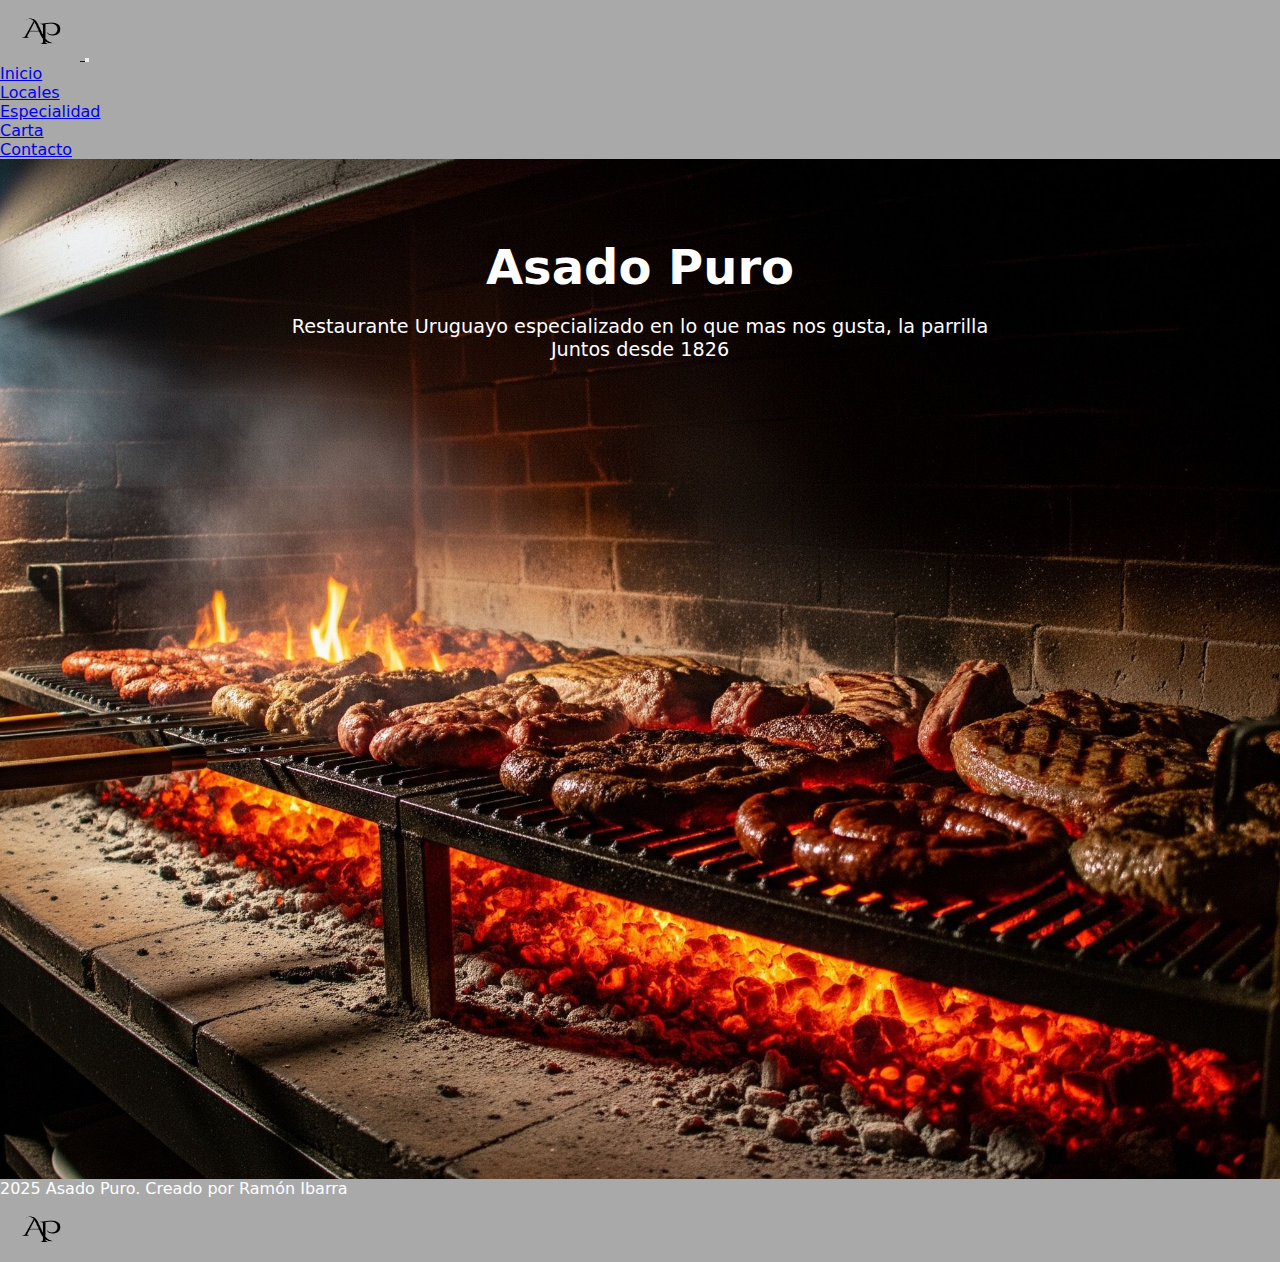
<file: index.html>
<!DOCTYPE html>
<html lang="en">
<head>
    <meta charset="UTF-8">
    <meta name="viewport" content="width=device-width, initial-scale=1.0">
    <!-- Boostrap -->
    <link href="https://cdn.jsdelivr.net/npm/bootstrap@5.3.7/dist/css/bootstrap.min.css" rel="stylesheet" integrity="sha384-LN+7fdVzj6u52u30Kp6M/trliBMCMKTyK833zpbD+pXdCLuTusPj697FH4R/5mcr" crossorigin="anonymous">
    <!-- CSS -->
    <link rel="stylesheet" href="./css/styles.css">
    <title>AP</title>
</head>
<body class=>
    <header>
        <nav class="navbar navbar-expand-lg bg-navbar-propio">
            <div class="container-fluid">
                <a class="navbr-brand" href="#">
                    <img class="imgnavbar" src="./images/a (3).png" alt="">
                </a>
                <button class="navbar-toggler" type="button" data-bs-toggle="collapse" data-bs-target="#navbarNav" aria-controls="navbarNav" aria-expanded="false" aria-label="Toggle navigation">
                <span class="navbar-toggler-icon"></span>
                </button>
                <div class="collapse navbar-collapse" id="navbarNav">
                    <ul class="navbar-nav">
                        <li class="nav-item">
                        <a class="nav-link active" aria-current="page" href="#">Inicio</a>
                        </li>
                        <li class="nav-item">
                        <a class="nav-link" href="./pages/local.html">Locales</a>
                        </li>
                        <li class="nav-item">
                        <a class="nav-link" href="./pages/platosDeLaCasa.html">Especialidad</a>
                        </li>
                        <li class="nav-item">
                        <a class="nav-link" href="./pages/carta.html">Carta</a>
                        </li>
                        <li class="nav-item">
                        <a class="nav-link" href="./pages/contacto.html">Contacto</a>
                        </li>
                    </ul>
                </div>
            </div>
        </nav>
    </header>
       
    <main class="indexmain">
       <h1>Asado Puro</h1>
       <p>Restaurante Uruguayo especializado en lo que mas nos gusta, la parrilla</p>
       <p>Juntos desde 1826</p>
    </main>
   
    <footer>
        <p class="copy"> 2025 Asado Puro. Creado por Ramón Ibarra</p>
        <img src="./images/a (3).png">
    </footer>
    <!-- Boostrap JS -->
    <script src="https://cdn.jsdelivr.net/npm/bootstrap@5.3.7/dist/js/bootstrap.bundle.min.js" integrity="sha384-ndDqU0Gzau9qJ1lfW4pNLlhNTkCfHzAVBReH9diLvGRem5+R9g2FzA8ZGN954O5Q" crossorigin="anonymous"></script>
</body>
</html>
</file>
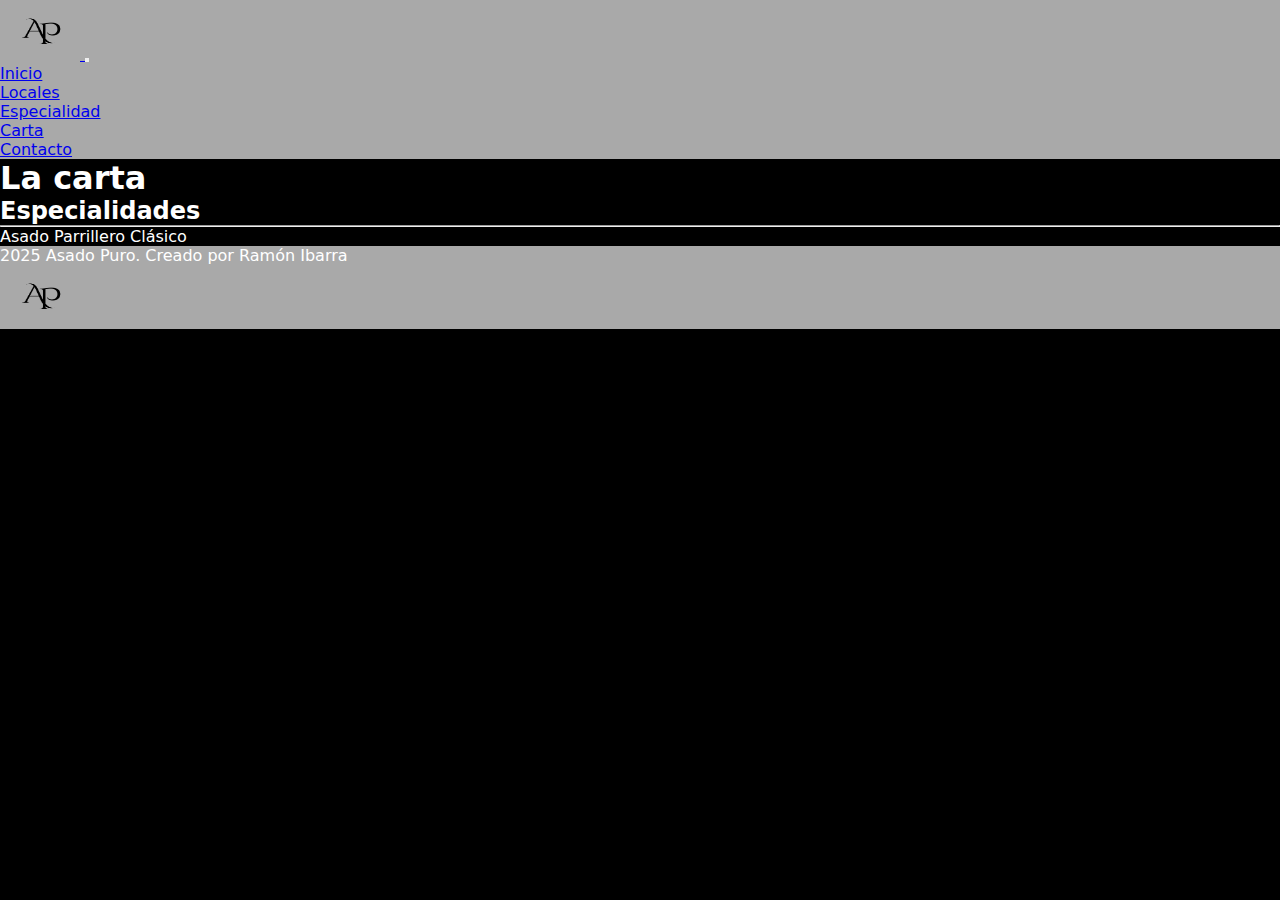
<file: pages/carta.html>
<!DOCTYPE html>
<html lang="en">
<head>
    <meta charset="UTF-8">
    <meta name="viewport" content="width=device-width, initial-scale=1.0">
    <!-- Boostrap -->
    <link href="https://cdn.jsdelivr.net/npm/bootstrap@5.3.7/dist/css/bootstrap.min.css" rel="stylesheet" integrity="sha384-LN+7fdVzj6u52u30Kp6M/trliBMCMKTyK833zpbD+pXdCLuTusPj697FH4R/5mcr" crossorigin="anonymous">
    <!-- CSS -->
    <link rel="stylesheet" href="../css/styles.css">
    <title>Document</title>
</head>
<body>
   <header>
        <nav class="navbar navbar-expand-lg bg-navbar-propio">
            <div class="container-fluid">
                <a class="navbr-brand" href="#">
                    <img class="imgnavbar" src="../images/a (3).png" alt="">
                </a>
                <button class="navbar-toggler" type="button" data-bs-toggle="collapse" data-bs-target="#navbarNav" aria-controls="navbarNav" aria-expanded="false" aria-label="Toggle navigation">
                <span class="navbar-toggler-icon"></span>
                </button>
                <div class="collapse navbar-collapse" id="navbarNav">
                    <ul class="navbar-nav">
                        <li class="nav-item">
                        <a class="nav-link active" aria-current="page" href="../index.html">Inicio</a>
                        </li>
                        <li class="nav-item">
                        <a class="nav-link" href="./local.html">Locales</a>
                        </li>
                        <li class="nav-item">
                        <a class="nav-link" href="./platosDeLaCasa.html">Especialidad</a>
                        </li>
                        <li class="nav-item">
                        <a class="nav-link" href="#">Carta</a>
                        </li>
                        <li class="nav-item">
                        <a class="nav-link" href="./contacto.html">Contacto</a>
                        </li>
                    </ul>
                </div>
            </div>
        </nav>
    </header>

    <main>
        <section>
            <h1>La carta</h1>
            <div class="column-3 columns">
                <h2>Especialidades</h2>
                <hr>
                <p>Asado Parrillero Clásico</p>

            </div>
        </section>
        
    </main>
    <footer>
        <p class="copy"> 2025 Asado Puro. Creado por Ramón Ibarra</p>
        <img src="../images/a (3).png" alt="">
    </footer>
    <!-- Boostrap JS -->
    <script src="https://cdn.jsdelivr.net/npm/bootstrap@5.3.7/dist/js/bootstrap.bundle.min.js" integrity="sha384-ndDqU0Gzau9qJ1lfW4pNLlhNTkCfHzAVBReH9diLvGRem5+R9g2FzA8ZGN954O5Q" crossorigin="anonymous"></script>
</body>
<body>
</html>
</file>
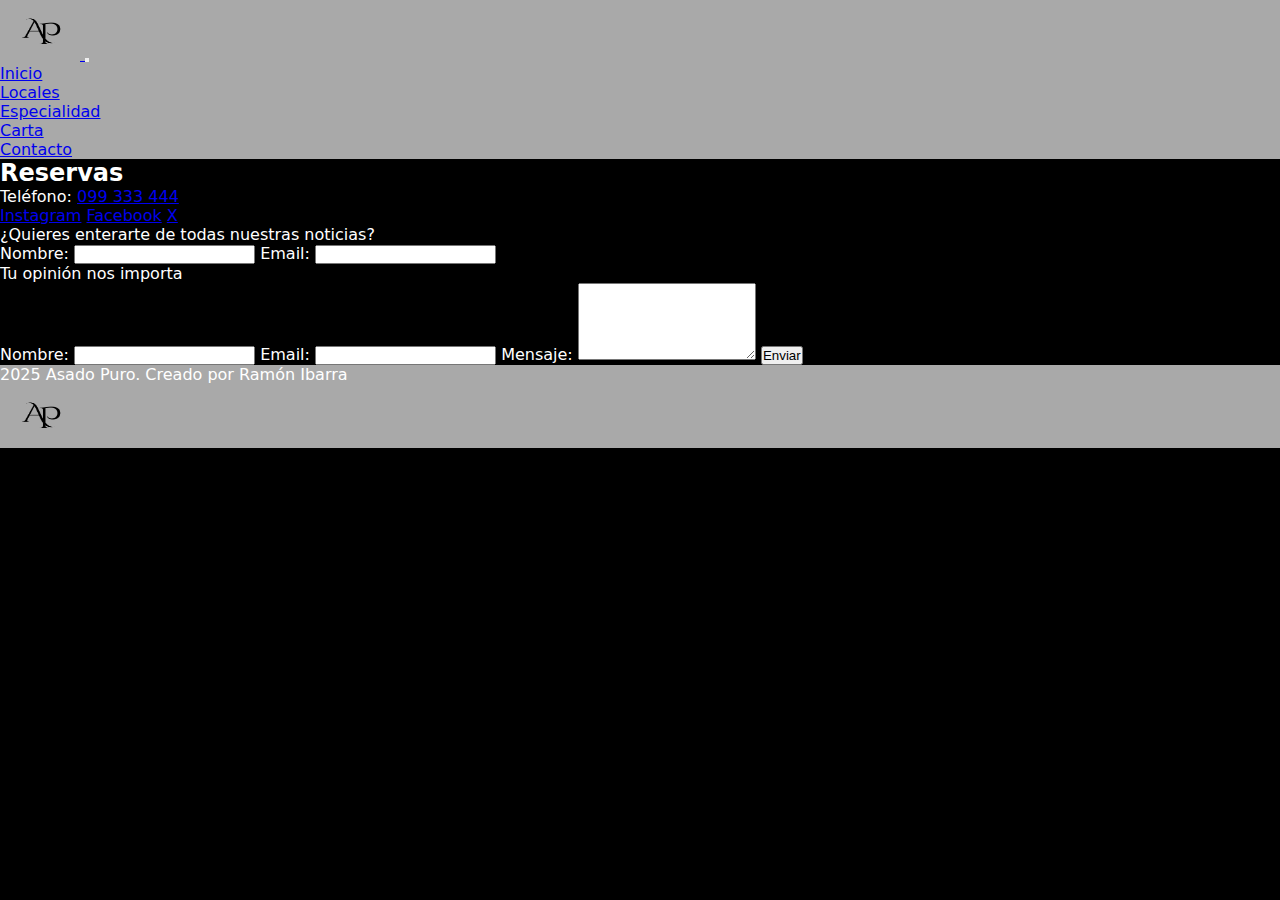
<file: pages/contacto.html>
<!DOCTYPE html>
<html lang="en">
<head>
    <meta charset="UTF-8">
    <meta name="viewport" content="width=device-width, initial-scale=1.0">
    <!-- Boostrap -->
    <link href="https://cdn.jsdelivr.net/npm/bootstrap@5.3.7/dist/css/bootstrap.min.css" rel="stylesheet" integrity="sha384-LN+7fdVzj6u52u30Kp6M/trliBMCMKTyK833zpbD+pXdCLuTusPj697FH4R/5mcr" crossorigin="anonymous">
    <!-- CSS -->
    <link rel="stylesheet" href="../css/styles.css">
     <!-- ANIMATE -->
    <link rel="stylesheet" href="https://cdnjs.cloudflare.com/ajax/libs/animate.css/4.1.1/animate.min.css"/>
    <title>Document</title>
</head>
<body>
 <header>
        <nav class="navbar navbar-expand-lg bg-navbar-propio">
            <div class="container-fluid">
                <a class="navbr-brand" href="#">
                    <img class="imgnavbar" src="../images/a (3).png" alt="">
                </a>
                <button class="navbar-toggler" type="button" data-bs-toggle="collapse" data-bs-target="#navbarNav" aria-controls="navbarNav" aria-expanded="false" aria-label="Toggle navigation">
                <span class="navbar-toggler-icon"></span>
                </button>
                <div class="collapse navbar-collapse" id="navbarNav">
                    <ul class="navbar-nav">
                        <li class="nav-item">
                        <a class="nav-link active" aria-current="page" href="../index.html">Inicio</a>
                        </li>
                        <li class="nav-item">
                        <a class="nav-link" href="./local.html">Locales</a>
                        </li>
                        <li class="nav-item">
                        <a class="nav-link" href="./platosDeLaCasa.html">Especialidad</a>
                        </li>
                        <li class="nav-item">
                        <a class="nav-link" href="./carta.html">Carta</a>
                        </li>
                        <li class="nav-item">
                        <a class="nav-link" href="#">Contacto</a>
                        </li>
                    </ul>
                </div>
            </div>
        </nav>
    </header>
   
   <main class="formulario-contacto">
  
        <section class="reservas">
            <h2 class="animate__animated animate__fadeInLeft">Reservas</h2>
            <p>Teléfono: <a href="tel:099333444" onclick="return false;">099 333 444</a></p>
            <div class="redes-sociales">
            <a href="#" onclick="return false;">Instagram</a> 
            <a href="#" onclick="return false;">Facebook</a>
            <a href="#" onclick="return false;">X</a>
            </div>
        </section>

        <p class="intro">¿Quieres enterarte de todas nuestras noticias?</p>

        <form action="#" method="post" onsubmit="event.preventDefault();">
            <label for="nombre-sus">Nombre:</label>
            <input type="text" name="nombre-sus" id="nombre-sus">

            <label for="email-sus">Email:</label>
            <input type="email" name="email-sus" id="email-sus">

            <p class="separador">Tu opinión nos importa</p>

            <label for="nombre-op">Nombre:</label>
            <input type="text" name="nombre-op" id="nombre-op">

            <label for="email-op">Email:</label>   
            <input type="email" name="email-op" id="email-op">

            <label for="mensaje">Mensaje:</label>
            <textarea name="mensaje" id="mensaje" rows="5"></textarea>
            
            <button type="submit">Enviar</button>
        </form>
    </main>


    <footer>
        <p class="copy"> 2025 Asado Puro. Creado por Ramón Ibarra</p>
        <img src="../images/a (3).png" alt="">
    </footer>
    <!-- Boostrap JS -->
    <script src="https://cdn.jsdelivr.net/npm/bootstrap@5.3.7/dist/js/bootstrap.bundle.min.js" integrity="sha384-ndDqU0Gzau9qJ1lfW4pNLlhNTkCfHzAVBReH9diLvGRem5+R9g2FzA8ZGN954O5Q" crossorigin="anonymous"></script>
</body>
</body>
</html>
</file>
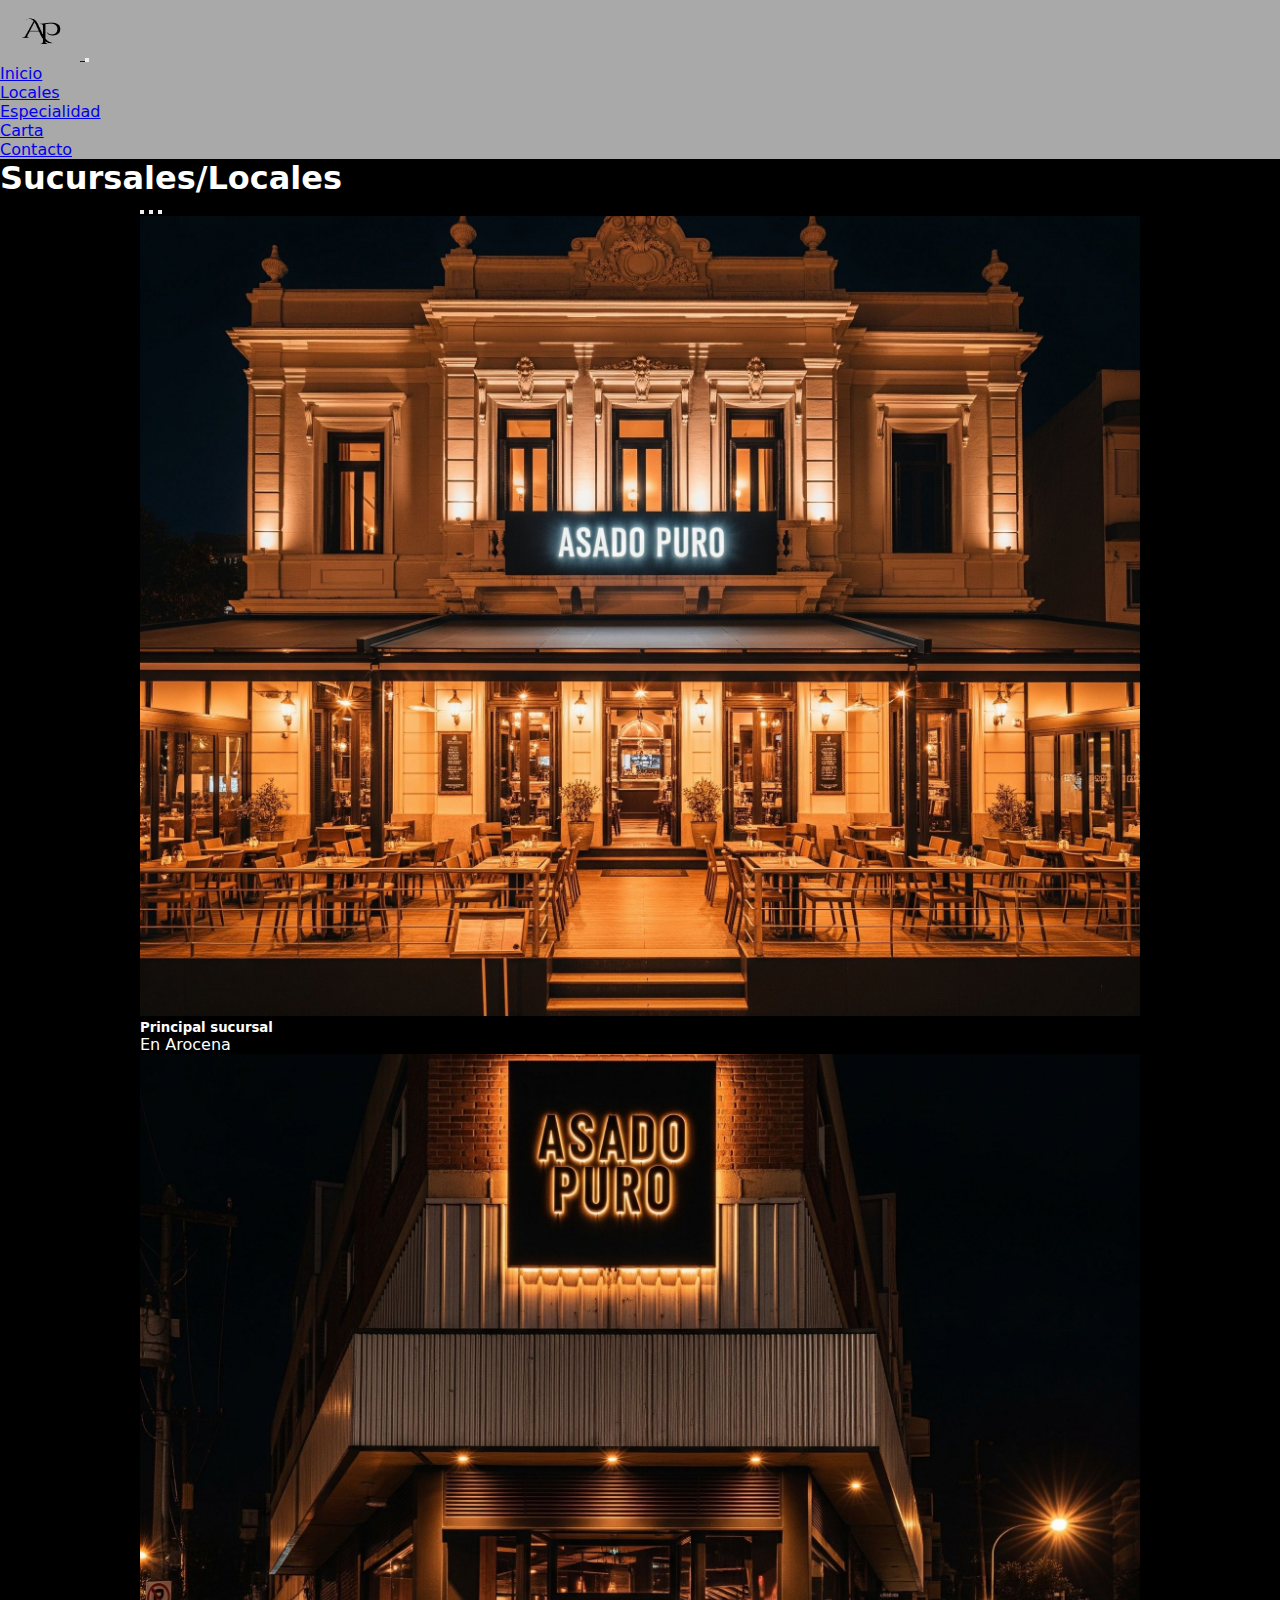
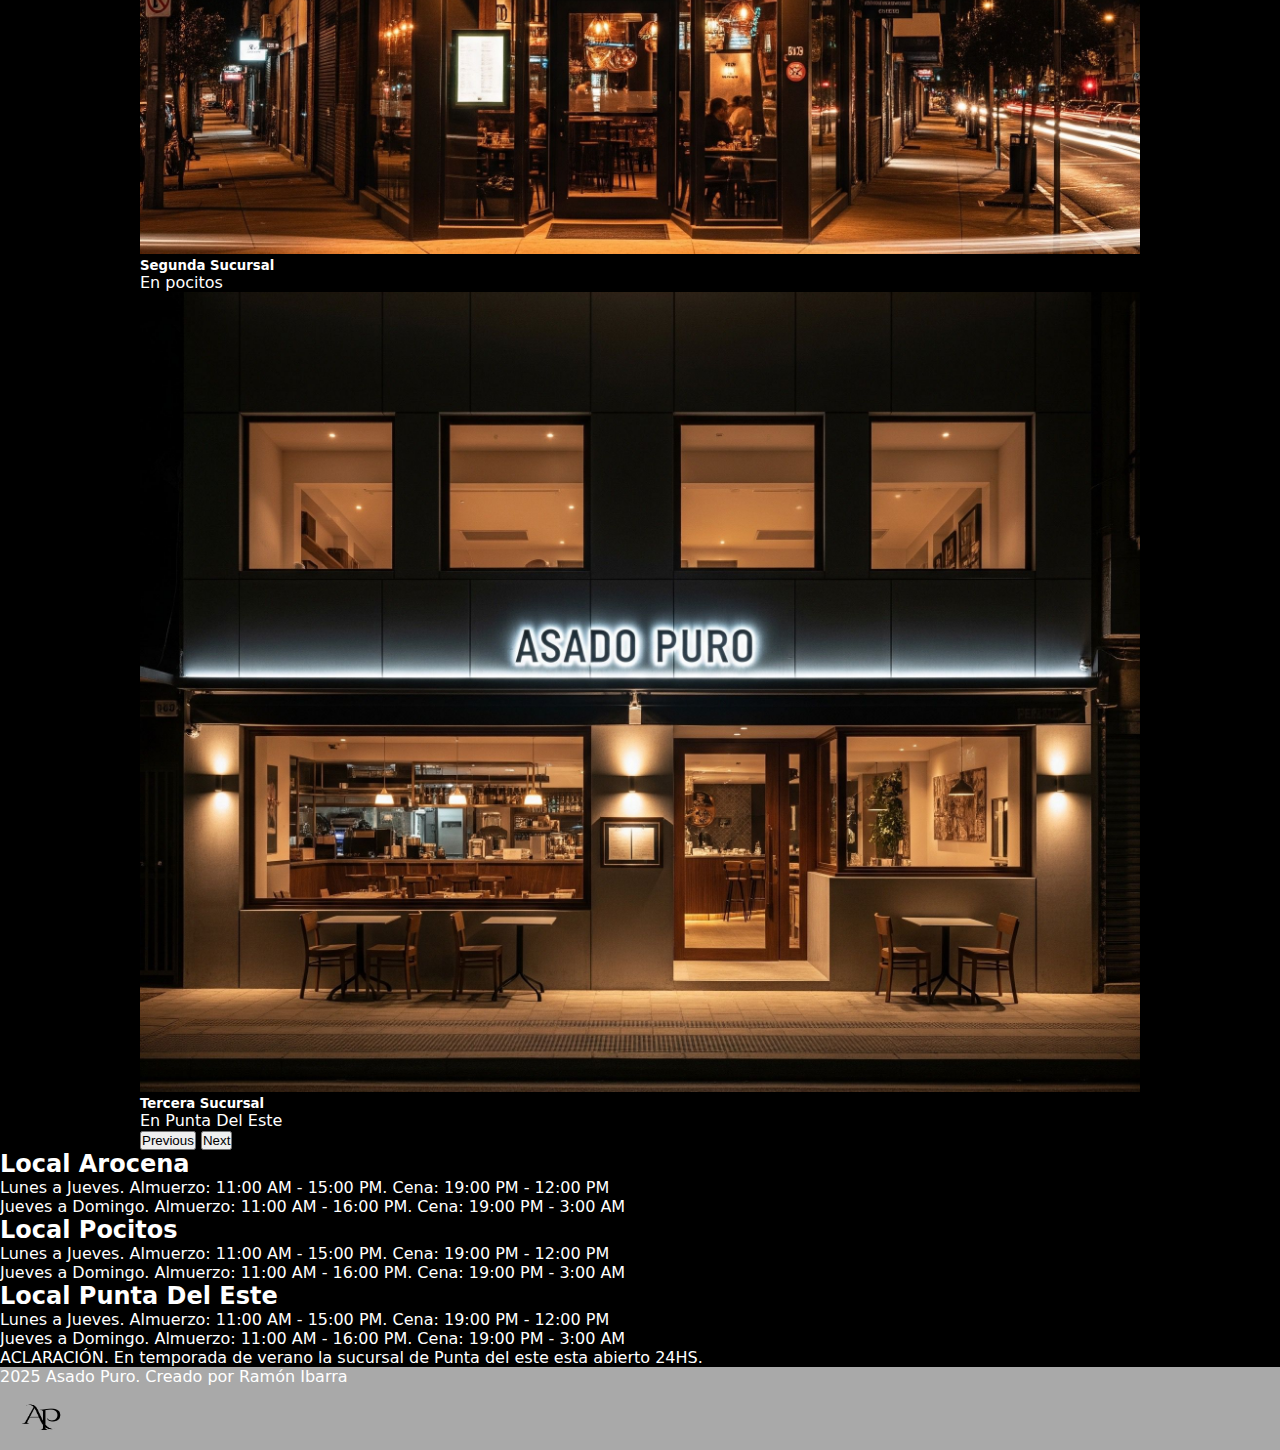
<file: pages/local.html>
<!DOCTYPE html>
<html lang="en">
<head>
    <meta charset="UTF-8">
    <meta name="viewport" content="width=device-width, initial-scale=1.0">
    <!-- Boostrap -->
    <link href="https://cdn.jsdelivr.net/npm/bootstrap@5.3.7/dist/css/bootstrap.min.css" rel="stylesheet" integrity="sha384-LN+7fdVzj6u52u30Kp6M/trliBMCMKTyK833zpbD+pXdCLuTusPj697FH4R/5mcr" crossorigin="anonymous">
    <!-- CSS -->
    <link rel="stylesheet" href="../css/styles.css">
     <!-- ANIMATE -->
    <link rel="stylesheet" href="https://cdnjs.cloudflare.com/ajax/libs/animate.css/4.1.1/animate.min.css"/>
    <title>Document</title>
</head>
<body class="bodylocales">
    <header>
        <nav class="navbar navbar-expand-lg bg-navbar-propio">
            <div class="container-fluid">
                <a class="navbr-brand" href="#">
                    <img class="imgnavbar" src="../images/a (3).png" alt="">
                </a>
                <button class="navbar-toggler" type="button" data-bs-toggle="collapse" data-bs-target="#navbarNav" aria-controls="navbarNav" aria-expanded="false" aria-label="Toggle navigation">
                <span class="navbar-toggler-icon"></span>
                </button>
                <div class="collapse navbar-collapse" id="navbarNav">
                    <ul class="navbar-nav">
                        <li class="nav-item">
                        <a class="nav-link active" aria-current="page" href="../index.html">Inicio</a>
                        </li>
                        <li class="nav-item">
                        <a class="nav-link" href="#">Locales</a>
                        </li>
                        <li class="nav-item">
                        <a class="nav-link" href="./platosDeLaCasa.html">Especialidad</a>
                        </li>
                        <li class="nav-item">
                        <a class="nav-link" href="./carta.html">Carta</a>
                        </li>
                        <li class="nav-item">
                        <a class="nav-link" href="./contacto.html">Contacto</a>
                        </li>
                    </ul>
                </div>
            </div>
        </nav>
    </header>

    <main>
        <h1 class="titulo-locales animate__animated animate__fadeInLeft">Sucursales/Locales</h1>
        <section class="carousel-container">
            <div id="carouselExampleCaptions" class="carousel slide carrusel-chico">
                <div class="carousel-indicators">
                    <button type="button" data-bs-target="#carouselExampleCaptions" data-bs-slide-to="0" class="active" aria-current="true" aria-label="Slide 1"></button>
                    <button type="button" data-bs-target="#carouselExampleCaptions" data-bs-slide-to="1" aria-label="Slide 2"></button>
                    <button type="button" data-bs-target="#carouselExampleCaptions" data-bs-slide-to="2" aria-label="Slide 3"></button>
                </div>
                <div class="carousel-inner">
                    <div class="carousel-item active">
                        <img src="../images/local1.jpg" class="d-block w-100" alt="...">
                        <div class="carousel-caption d-none d-md-block">
                            <h5>Principal sucursal</h5>
                            <p>En Arocena</p>
                        </div>
                    </div>
                    <div class="carousel-item">
                        <img src="../images/local2.jpg" class="d-block w-100" alt="...">
                        <div class="carousel-caption d-none d-md-block">
                            <h5>Segunda Sucursal</h5>
                            <p>En pocitos</p>
                        </div>
                    </div>
                    <div class="carousel-item">
                        <img src="../images/local3.jpg" class="d-block w-100" alt="...">
                        <div class="carousel-caption d-none d-md-block">
                            <h5>Tercera Sucursal</h5>
                            <p>En Punta Del Este</p>
                        </div>
                    </div>
                </div>
                <button class="carousel-control-prev" type="button" data-bs-target="#carouselExampleCaptions" data-bs-slide="prev">
                    <span class="carousel-control-prev-icon" aria-hidden="true"></span>
                    <span class="visually-hidden">Previous</span>
                </button>
                <button class="carousel-control-next" type="button" data-bs-target="#carouselExampleCaptions" data-bs-slide="next">
                    <span class="carousel-control-next-icon" aria-hidden="true"></span>
                    <span class="visually-hidden">Next</span>
                </button>
            </div>
        </section>
        <section class="horarios-locales">
            <div class="local-arocena">
                <h2>Local Arocena</h2>
                <p>Lunes a Jueves. Almuerzo: 11:00 AM - 15:00 PM. Cena: 19:00 PM - 12:00 PM</p>
                <p>Jueves a Domingo. Almuerzo: 11:00 AM - 16:00 PM. Cena: 19:00 PM - 3:00 AM</p>
            </div>
            <div class="local-pocitos">
                <h2>Local Pocitos</h2>
                <p>Lunes a Jueves. Almuerzo: 11:00 AM - 15:00 PM. Cena: 19:00 PM - 12:00 PM</p>
                <p>Jueves a Domingo. Almuerzo: 11:00 AM - 16:00 PM. Cena: 19:00 PM - 3:00 AM</p>
            </div>
            <div class="local-pde">
                <h2>Local Punta Del Este</h2>
                <p>Lunes a Jueves. Almuerzo: 11:00 AM - 15:00 PM. Cena: 19:00 PM - 12:00 PM</p>
                <p>Jueves a Domingo. Almuerzo: 11:00 AM - 16:00 PM. Cena: 19:00 PM - 3:00 AM</p>
                <p>ACLARACIÓN. En temporada de verano la sucursal de Punta del este esta abierto 24HS.</p>
            </div>
        </section>
    </main>

     <footer>
        <p class="copy"> 2025 Asado Puro. Creado por Ramón Ibarra</p>
        <img src="../images/a (3).png" alt="">
    </footer>
    <!-- Boostrap JS -->
    <script src="https://cdn.jsdelivr.net/npm/bootstrap@5.3.7/dist/js/bootstrap.bundle.min.js" integrity="sha384-ndDqU0Gzau9qJ1lfW4pNLlhNTkCfHzAVBReH9diLvGRem5+R9g2FzA8ZGN954O5Q" crossorigin="anonymous"></script>
</body>
</body>
</html>
</file>
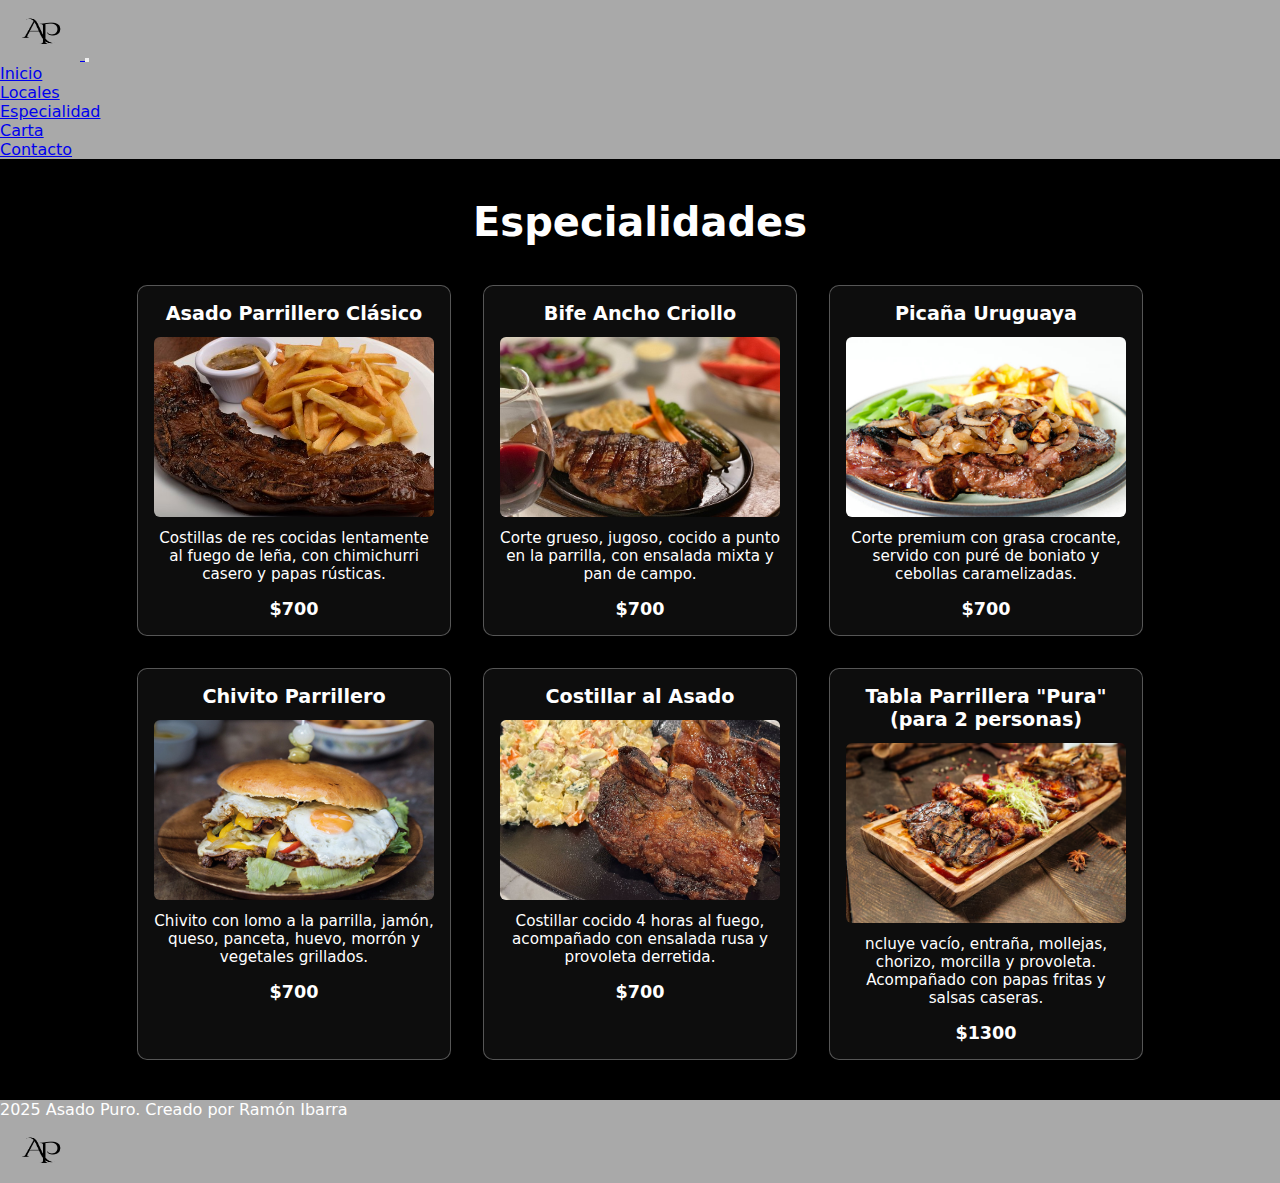
<file: pages/platosDeLaCasa.html>
<!DOCTYPE html>
<html lang="en">
<head>
    <meta charset="UTF-8">
    <meta name="viewport" content="width=device-width, initial-scale=1.0">
    <!-- Boostrap -->
    <link href="https://cdn.jsdelivr.net/npm/bootstrap@5.3.7/dist/css/bootstrap.min.css" rel="stylesheet" integrity="sha384-LN+7fdVzj6u52u30Kp6M/trliBMCMKTyK833zpbD+pXdCLuTusPj697FH4R/5mcr" crossorigin="anonymous">
    <!-- CSS -->
    <link rel="stylesheet" href="../css/styles.css">
    <title>Document</title>
</head>
<body>
    <header>
        <nav class="navbar navbar-expand-lg bg-navbar-propio">
            <div class="container-fluid">
                <a class="navbr-brand" href="#">
                    <img class="imgnavbar" src="../images/a (3).png" alt="">
                </a>
                <button class="navbar-toggler" type="button" data-bs-toggle="collapse" data-bs-target="#navbarNav" aria-controls="navbarNav" aria-expanded="false" aria-label="Toggle navigation">
                <span class="navbar-toggler-icon"></span>
                </button>
                <div class="collapse navbar-collapse" id="navbarNav">
                    <ul class="navbar-nav">
                        <li class="nav-item">
                        <a class="nav-link active" aria-current="page" href="../index.html">Inicio</a>
                        </li>
                        <li class="nav-item">
                        <a class="nav-link" href="./local.html">Locales</a>
                        </li>
                        <li class="nav-item">
                        <a class="nav-link" href="#">Especialidad</a>
                        </li>
                        <li class="nav-item">
                        <a class="nav-link" href="./carta.html">Carta</a>
                        </li>
                        <li class="nav-item">
                        <a class="nav-link" href="./contacto.html">Contacto</a>
                        </li>
                    </ul>
                </div>
            </div>
        </nav>
    </header>
    
    <main class="pdc">
        <h1>Especialidades</h1>
        <section class="todos-platos">
            
            <div class="platouno">
                <h4>Asado Parrillero Clásico</h4>
                <img src="../images/pdc1.jpg" alt="">
                <p> Costillas de res cocidas lentamente al fuego de leña, con chimichurri casero y papas rústicas.</p>
                <h5>$700</h5>
            </div>   
            
            <div class="platouno">
                <h4>Bife Ancho Criollo</h4>
                <img src="../images/pdc2.jpg" alt="">
                <p>Corte grueso, jugoso, cocido a punto en la parrilla, con ensalada mixta y pan de campo.</p>
                <h5>$700</h5>
            </div>  
            
            <div class="platouno">
                <h4>Picaña Uruguaya</h4>
                <img src="../images/pdc3.jpg" alt="">
                <p>Corte premium con grasa crocante, servido con puré de boniato y cebollas caramelizadas.</p>
                <h5>$700</h5>
            </div>   
            
            <div class="platouno">
                <h4>Chivito Parrillero</h4>
                <img src="../images/pdc4.jpg" alt="">
                <p> Chivito con lomo a la parrilla, jamón, queso, panceta, huevo, morrón y vegetales grillados.</p>
                <h5>$700</h5>
            </div>   
            
            <div class="platouno">
                <h4>Costillar al Asado</h4>
                <img src="../images/pdc5.jpeg" alt="">
                <p> Costillar cocido 4 horas al fuego, acompañado con ensalada rusa y provoleta derretida.</p>
                <h5>$700</h5>
            </div>   

             <div class="platouno">
                <h4>Tabla Parrillera "Pura" (para 2 personas)</h4>
                <img src="../images/pdc6.avif" alt="">
                <p>ncluye vacío, entraña, mollejas, chorizo, morcilla y provoleta. Acompañado con papas fritas y salsas caseras.</p>
                <h5>$1300</h5>
            </div>   
        </section>
    </main>
   <footer>
        <p class="copy"> 2025 Asado Puro. Creado por Ramón Ibarra</p>
        <img src="../images/a (3).png" alt="">
    </footer>
    <!-- Boostrap JS -->
    <script src="https://cdn.jsdelivr.net/npm/bootstrap@5.3.7/dist/js/bootstrap.bundle.min.js" integrity="sha384-ndDqU0Gzau9qJ1lfW4pNLlhNTkCfHzAVBReH9diLvGRem5+R9g2FzA8ZGN954O5Q" crossorigin="anonymous"></script>
</body> 
</body>
</html>
</file>
<file: css/styles.css>
html{
    font-family: system-ui, -apple-system, BlinkMacSystemFont, 'Segoe UI', Roboto, Oxygen, Ubuntu, Cantarell, 'Open Sans', 'Helvetica Neue', sans-serif;
}
/* NAVBAR */
.bg-navbar-propio{
    background-color: darkgray;
}
.imgnavbar{
    width: 80px;
    height: 60px;
}

/* INDEX-MENÚ */
*{
    margin: 0;
    padding: 0;
}
.indexmain{
    background-image: url(../images/imgfondo.jpg);
    background-size: cover;
    background-repeat: no-repeat;
    background-position: center;
    margin: 0;
    padding: 0;
    height: 100vh;

    color: white;
    padding: 80px 20px 40px;
    text-align: center;
}
.indexmain h1{
    font-size: 3rem;
    margin-bottom: 20px;
}
.indexmain p{
    font-size: 1.2rem;
    max-width: 700px;
    margin: 0 auto;
}


/* LOCAL */
.bodylocales{
    background-color: black;
}
.carrusel-chico {
  max-width: 1000px;     /* Cambiá este valor según el tamaño que querés */
  margin: 0 auto;       /* Centra horizontalmente */
}

.carrusel-chico img {
  max-height: 800px;    /* Limitá la altura de las imágenes */
  object-fit: cover;    /* Para que no se deformen */
  width: 100%;          /* Asegura que se ajusten al contenedor */
}


/* CARTA */
body {
    margin: 0;
    background-color: #000;
    color: #fff;
}

.contenido-principal {
    display: flex;
    flex-direction: column;
    align-items: center;
    padding: 2rem;
    gap: 2rem;
}

.titulo-principal {
    font-size: 3rem;
    text-align: center;
}

.seccion {
    background-color: #111;
    padding: 1.5rem;
    border-radius: 10px;
    width: 90%;
    max-width: 900px;
    display: flex;
    flex-direction: column;
    align-items: center;
    gap: 1.5rem;
}

.titulo-seccion {
    font-size: 2rem;
    text-align: center;
    border-bottom: 2px solid #fff;
    padding-bottom: 0.5rem;
    width: 100%;
}

.lista-platos {
    display: grid;
    gap: 1rem;
    width: 100%;
    list-style: none;
    padding: 0;
    margin: 0;
}

.plato {
    background-color: #222;
    padding: 1rem;
    border-radius: 8px;
    text-align: center;
    font-size: 1.2rem;
}

.plato:hover {
    background-color: #333;
}

/* ESPECIALIDAD */
.pdc {
  background-color: black;
  padding: 40px 20px;
  color: white;
}

.pdc h1 {
  text-align: center;
  font-size: 2.5rem;
  margin-bottom: 40px;
}

.todos-platos {
  display: flex;
  flex-wrap: wrap;
  justify-content: center;
  gap: 32px;
  max-width: 1200px;
  margin: 0 auto;
}

.platouno {
  background-color: rgba(255, 255, 255, 0.05);
  border: 1px solid rgba(255, 255, 255, 0.3);
  border-radius: 10px;
  box-shadow: 0 4px 12px rgba(0, 0, 0, 0.5);
  width: 280px;
  padding: 16px;
  display: flex;
  flex-direction: column;
  align-items: center;
  text-align: center;
  transition: transform 0.2s ease, border-color 0.2s ease;
}

.platouno:hover {
  transform: scale(1.02);
  border-color: white;
}

.platouno img {
  width: 100%;
  height: 180px;
  border-radius: 6px;
  margin-bottom: 12px;
  object-fit: cover;
}

.platouno h4 {
  margin-bottom: 12px;
  font-size: 1.2rem;
}

.platouno p {
  font-size: 0.95rem;
  margin-bottom: 16px;
}

.platouno h5 {
  margin: 0;
  font-size: 1.1rem;
  font-weight: bold;
}

/* FOOTER */
footer{
    background-color: darkgrey;
}
footer img{
    justify-content: right;
    width: 80px;
    height: 60px;
}
</file>
